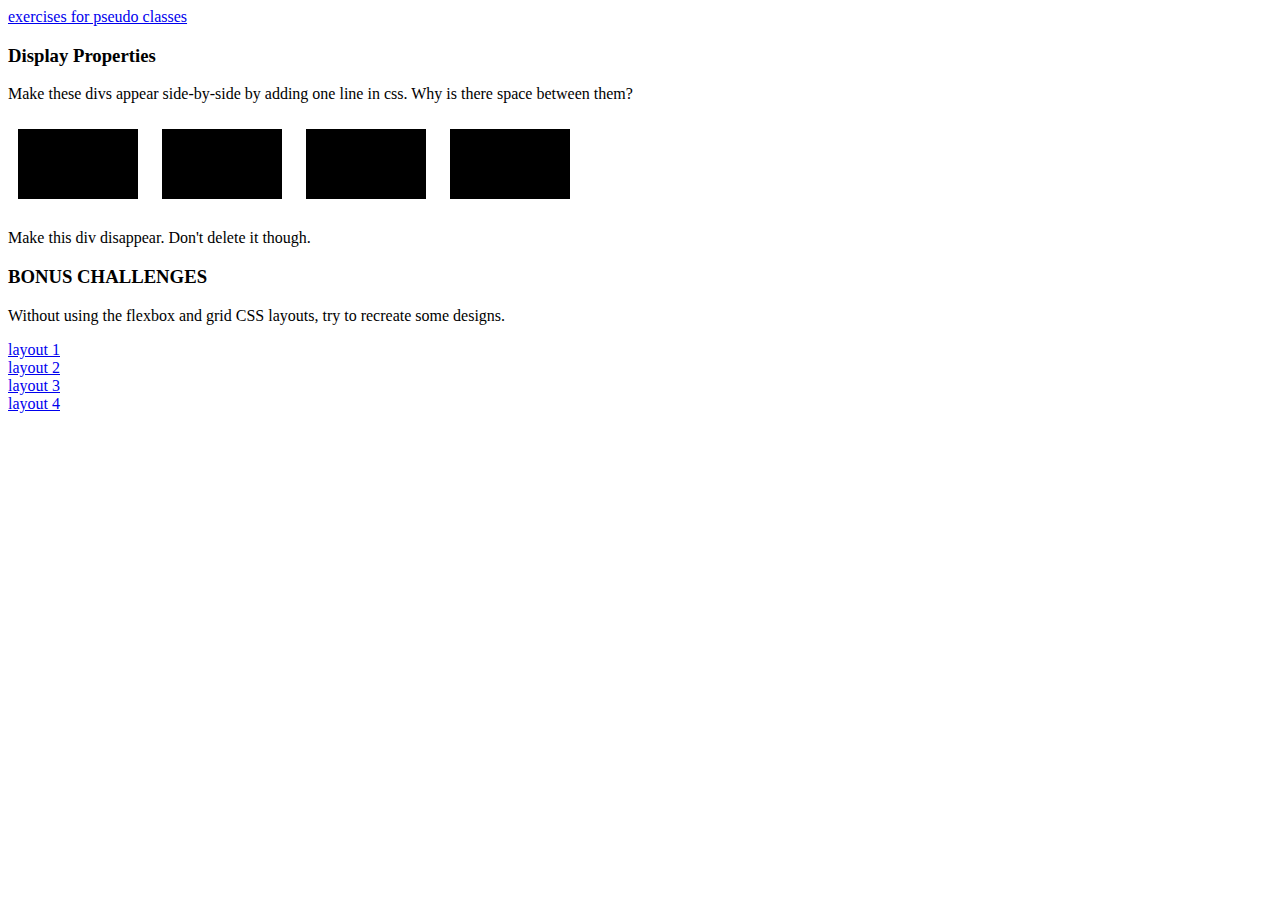
<file: index.html>
<!DOCTYPE html>
<html lang="en">
  <head>
    <meta charset="UTF-8" />
    <meta http-equiv="X-UA-Compatible" content="IE=edge" />
    <meta name="viewport" content="width=device-width, initial-scale=1.0" />
    <title>lecture 6</title>
    <link rel="stylesheet" href="./index.css" />
  </head>
  <body>
    <a href="./pseudoClasses.html">exercises for pseudo classes</a>

    <h3>Display Properties</h3>

    <!-- Question 1 -->
    <p>
      Make these divs appear side-by-side by adding one line in css. Why is there space between them?
    </p>


      <div class="side-by-side"></div>
      <div class="side-by-side"></div>
      <div class="side-by-side"></div>
      <div class="side-by-side"></div>


    <!-- Question 2 -->
    <p>Make this div disappear. Don't delete it though.</p>

    <div class="gone">Poof! I'm gone.</div>

    <h3>BONUS CHALLENGES</h3>
    <p>Without using the flexbox and grid CSS layouts, try to recreate some designs.</p>

    <!-- Create other HTML and CSS files, then create a layout for at least one of them -->
    <div class="layoutExamplesWrapper">
      <a href="https://web.fe.up.pt/~arestivo/page/exercises/css/blocks/style1.html">layout 1</a
      ><a href="https://web.fe.up.pt/~arestivo/page/exercises/css/blocks/style2.html">layout 2</a
      ><a href="https://web.fe.up.pt/~arestivo/page/exercises/css/blocks/style3.html">layout 3</a
      ><a href="https://web.fe.up.pt/~arestivo/page/exercises/css/blocks/style4.html">layout 4</a>
    </div>
  </body>
</html>
</file>
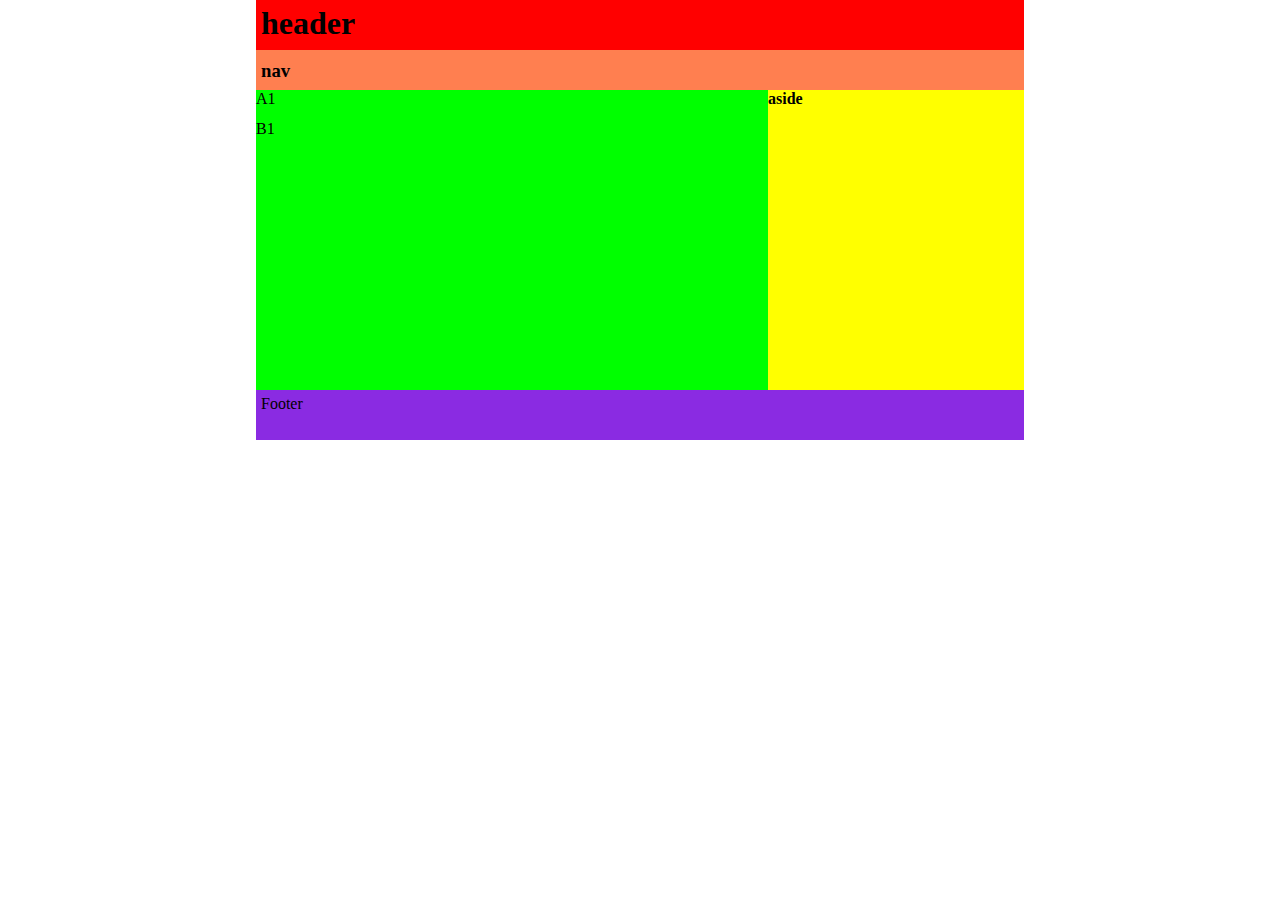
<file: layout1.html>
<!DOCTYPE html>
<html lang="en">
<head>
    <meta charset="UTF-8">
    <meta http-equiv="X-UA-Compatible" content="IE=edge">
    <meta name="viewport" content="width=device-width, initial-scale=1.0">
    <title>Document</title>
    <link rel="stylesheet" href="./layout1.css" />
</head>
<body>

    <h1 class="header">header</h1>
    <h3 class="nav">nav</h3>
    

		<div class="section1">
			<div class="A1">A1</div>
			<div class="B1">B1</div>
	    </div>

		<div class="aside">
				<h4>aside</h4>
			</div>

    <div class="Footer">
        <p>Footer</p>
    </div>

</body>
</html>
</file>
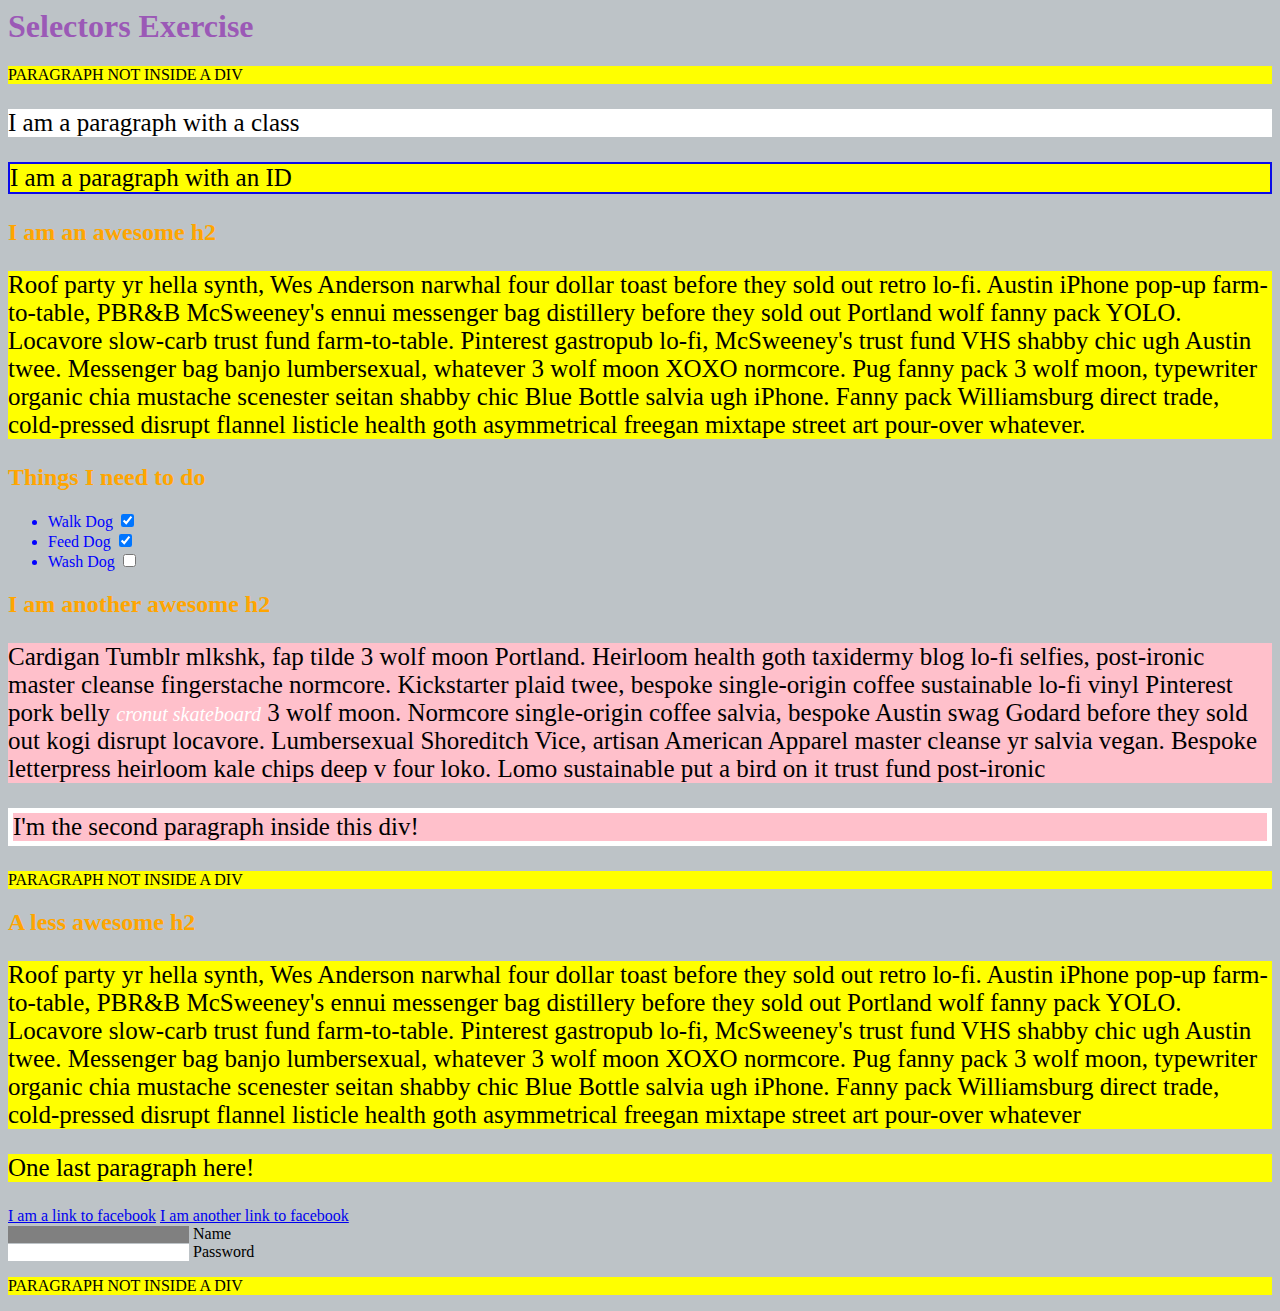
<file: pseudoClasses.html>
<html>
  <head>
    <meta charset="UTF-8" />
    <title>Selectors Exercise</title>
    <link rel="stylesheet" type="text/css" href="./pseudoClasses.css" />
  </head>
  <body>
    <h1>Selectors Exercise</h1>

    <p>PARAGRAPH NOT INSIDE A DIV</p>

    <div>
      <p class="hello">I am a paragraph with a class</p>
      <p id="special">I am a paragraph with an ID</p>

      <h2>I am an awesome h2</h2>

      <p>
        Roof party yr hella synth, Wes Anderson narwhal four dollar toast before they sold out retro
        lo-fi. Austin iPhone pop-up farm-to-table, PBR&B McSweeney's ennui messenger bag distillery
        before they sold out Portland wolf fanny pack YOLO. Locavore slow-carb trust fund farm-to-table.
        Pinterest gastropub lo-fi, McSweeney's trust fund VHS shabby chic ugh Austin twee. Messenger bag
        banjo lumbersexual, whatever 3 wolf moon XOXO normcore. Pug fanny pack 3 wolf moon, typewriter
        organic chia mustache scenester seitan shabby chic Blue Bottle salvia ugh iPhone. Fanny pack
        Williamsburg direct trade, cold-pressed disrupt flannel listicle health goth asymmetrical freegan
        mixtape street art pour-over whatever.
      </p>
    </div>

    <div>
      <h2>Things I need to do</h2>

      <ul>
        <li>Walk Dog <input type="checkbox" checked /></li>
        <li>Feed Dog <input type="checkbox" checked /></li>
        <li>Wash Dog <input type="checkbox" /></li>
      </ul>
    </div>

    <div>
      <h2>I am another awesome h2</h2>

      <p>
        Cardigan Tumblr mlkshk, fap tilde 3 wolf moon Portland. Heirloom health goth taxidermy blog lo-fi
        selfies, post-ironic master cleanse fingerstache normcore. Kickstarter plaid twee, bespoke
        single-origin coffee sustainable lo-fi vinyl Pinterest pork belly <em>cronut skateboard</em> 3
        wolf moon. Normcore single-origin coffee salvia, bespoke Austin swag Godard before they sold out
        kogi disrupt locavore. Lumbersexual Shoreditch Vice, artisan American Apparel master cleanse yr
        salvia vegan. Bespoke letterpress heirloom kale chips deep v four loko. Lomo sustainable put a
        bird on it trust fund post-ironic
      </p>

      <p>I'm the second paragraph inside this div!</p>
    </div>

    <p>PARAGRAPH NOT INSIDE A DIV</p>

    <div>
      <h2>A less awesome h2</h2>

      <p>
        Roof party yr hella synth, Wes Anderson narwhal four dollar toast before they sold out retro
        lo-fi. Austin iPhone pop-up farm-to-table, PBR&B McSweeney's ennui messenger bag distillery
        before they sold out Portland wolf fanny pack YOLO. Locavore slow-carb trust fund farm-to-table.
        Pinterest gastropub lo-fi, McSweeney's trust fund VHS shabby chic ugh Austin twee. Messenger bag
        banjo lumbersexual, whatever 3 wolf moon XOXO normcore. Pug fanny pack 3 wolf moon, typewriter
        organic chia mustache scenester seitan shabby chic Blue Bottle salvia ugh iPhone. Fanny pack
        Williamsburg direct trade, cold-pressed disrupt flannel listicle health goth asymmetrical freegan
        mixtape street art pour-over whatever
      </p>

      <p>One last paragraph here!</p>

      <a href="https://www.facebook.com">I am a link to facebook</a>
      <a href="https://www.facebook.com">I am another link to facebook</a>
      <br />

      <input type="text" name="name" /><label> Name</label><br />
      <input type="password" name="password" /><label> Password</label><br />
    </div>

    <p>PARAGRAPH NOT INSIDE A DIV</p>
  </body>
</html>
</file>
<file: index.css>
/* Question 1 */
/* to remove white space between divs */

.side-by-side {
  display: inline-block;
  width: 120px;
  height: 70px;
  background-color: black;
  margin: 10px;
}

/* Question 2 */
.gone {
  display: none;
  background-color: lightgrey;
  color: grey;
  font-size: 30px;
  width: 100px;
}

.layoutExamplesWrapper > a {
  display: block;
}
</file>
<file: layout1.css>
* {
    box-sizing: border-box;
    margin: 0px;
    padding: 0px;
    height: 0px;
}

.header {
    background-color: red;
    margin: auto;
    width: 60%;
    padding: 5px;
    height: 50px;
}

.nav{
    background-color: coral;
    margin: auto;
    width: 60%;
    padding: 10px 5px;
    height: 40px;
}

.section1 {
    background-color: lime;
    width: 40%;
    height: 300px;
    float: left;
    margin-left: 20%;
}

.A1{
    display: block;
    margin-bottom: 30px;
}
.aside {
    background-color: yellow;
    width: 20%;
    height: 300px;
    display: inline-block;
}

.Footer{
    background-color: blueviolet;
    margin: auto;
    width: 60%;
    padding: 5px;
    height: 50px;
}
</file>
<file: pseudoClasses.css>
/* Style the HTML elements according to the following instructions. 
DO NOT ALTER THE EXISTING HTML TO DO THIS.  WRITE ONLY CSS! */

h2 {
  color: purple;
}

/* Give the <body> element a background of #bdc3c7*/
body{
  background-color: #bdc3c7;
}

/* Make the <h1> element #9b59b6*/
h1{
  color: #9b59b6;
}
/* Make all <h2> elements orange */
h2{
  color: orange;
}

/* Make all <li> elements blue(pick your own hexadecimal blue)*/
li{
  color: #0000FF;
}


/*Change the background on every paragraph to be yellow*/
p{
  background-color: yellow;
}

/*Make all inputs have a 3px red border*/
input{
    border-color: red;
    border: 3px red;
}
/* Give everything with the class 'hello' a white background*/

.hello{
  background-color: white;
}

/* Give the element with id 'special' a 2px solid blue border(pick your own rgb blue)*/
#special{
  border: 2px solid rgb(11, 11, 233);
}

/*Make all the <p>'s that are nested inside of divs 25px font(font-size: 25px)*/
div> p {
  font-size: 25px;
}
/*Make only inputs with type 'text' have a gray background*/
input[type=text]{
  background-color: gray;
}
/* Give both <p>'s inside the 3rd <div> a pink background*/
div:nth-of-type(3) p{
  background-color: pink;
}
/* Give the 2nd <p> inside the 3rd <div> a 5px white border*/
div:nth-of-type(3) p:nth-of-type(2){
  border: 5px solid white;
}

/* Make the <em> in the 3rd <div> element white and 20px font(font-size:20px)*/
div:nth-of-type(3) em {
  color:white;
  font-size:20px;
}
/*BONUS CHALLENGES*/
/*You may need to research some other selectors and properties*/

/*Make all "checked" checkboxes have a left margin of 50px(margin-left: 50px)*/

/* Make the <label> elements all UPPERCASE without changing the HTML(definitely look this one up*/

/*Make the first letter of the element with id 'special' green and 100px font size(font-size: 100)*/

/*Make the <h1> element's color change to blue when hovered over */

/*Make the <a> element's that have been visited gray */
</file>
